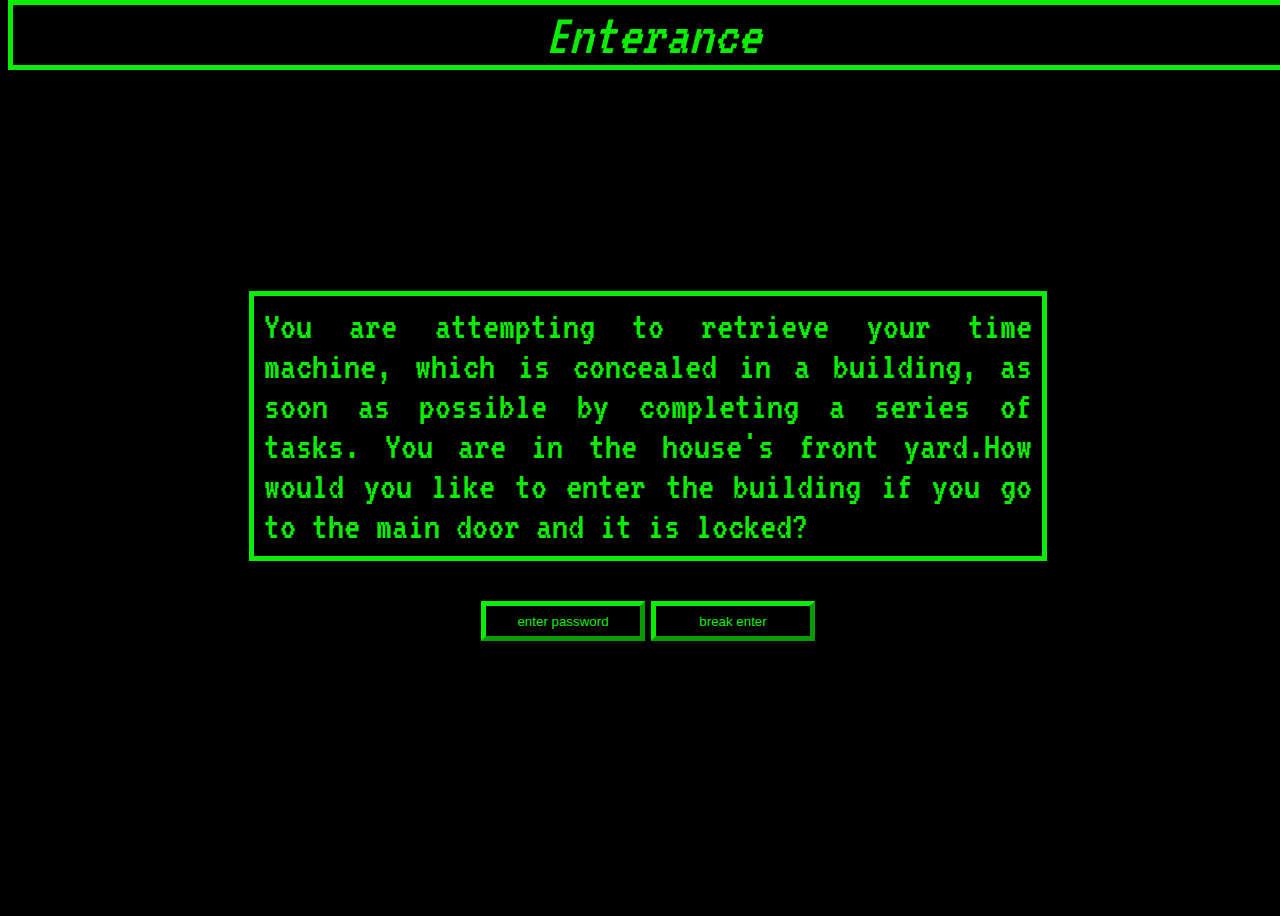
<file: enterance.html>
<!DOCTYPE html>
<html lang="en">
  <head>
   
    <link rel="stylesheet" type="text/css" href="enterance.css">
    <script src="enterance.js"></script>
    <meta charset="utf-8" />

  </head>
  <body id="body">
    <div id="typing-text">
      
    </div>
   
    <p id="para">You are attempting to retrieve your time machine, which is concealed in a building, as soon as possible by completing a series of tasks.
      You are in the house's front yard.How would you like to enter the building if you go to the main door and it is locked?</p>
    <div id="box">
    <button id="code" onclick="topage1()"> enter password</button>
    <button id="break" onclick="die()"> break enter</button>
    </div>

    
    <main>
    </main>
    
  </body>
</html>
</file>
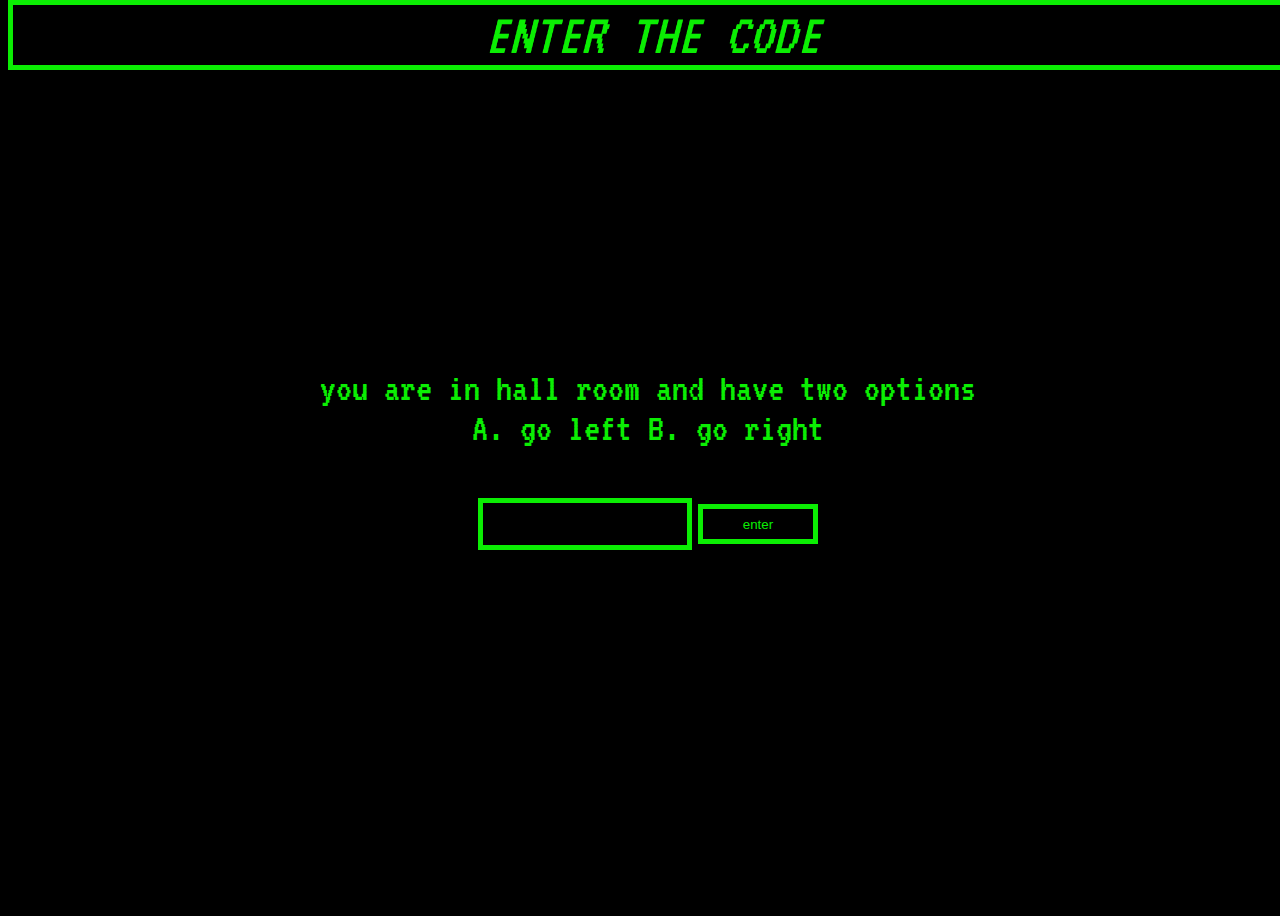
<file: hall.html>
<!DOCTYPE html>
<html lang="en">
  <head>
    <script src="hall.js"></script>
    <link rel="stylesheet" type="text/css" href="hall.css">
    <meta charset="utf-8" />

  </head>
  <body id="body">
    <div id="typing-text">
      
    </div>
<p id="p"> you are in hall room and have two options <br>A. go left     B. go right</p>    
 <div id="container">
<input type="text" id="input" >
<button type="submit" onclick="input()" onmouseover="hover()"  id="button">enter</button>  
</div> 



<script>

  
</script>
  </body>
</html>
</file>
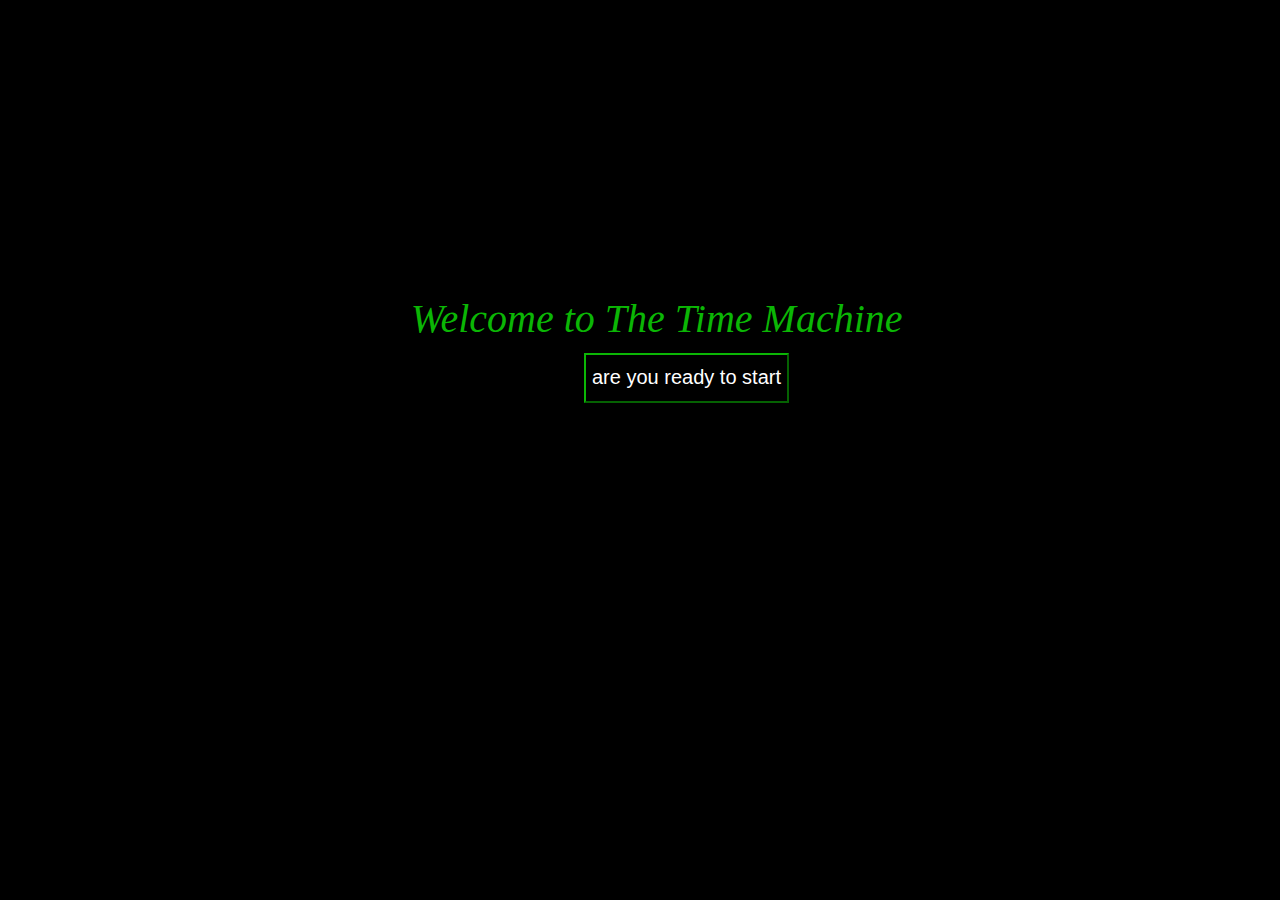
<file: start.html>
<!DOCTYPE html>
<html lang="en">
  <head>
   
    <link rel="stylesheet" type="text/css" href="start.css">
    <script src="start.js"></script>
    <meta charset="utf-8" />

  </head>
  <body id="body">
    <div id="typing-text">
      
    </div>
    <button id="typing-text1" onclick="topage2()">
        are you ready to start
    </button>
    
    
    <main>
    </main>
    
  </body>
</html>
</file>
<file: enterance.css>
@import url('https://fonts.googleapis.com/css2?family=VT323&display=swap');
#body{
 width: 100dvw;
 height: 100dvh;
 display: flex;
 
 border-color: crimson;
 border-width: 2px;
 background-size: cover;
 background-color: black;
 font-family: 'VT323', monospace;
 align-items: center;
 justify-content: center;
 flex-direction: column;
gap: 0px;

}
#box{
    background: none;
    width: fit-content;
    height: 64px ;
    align-self: center;

  
   
/*   
    transform: translate(-50%,-50%); */
    
    
    
    
}
#code{ 
    background:none;
    border-width: 5px;
    border-color: #0bee03;
    color: #0bee03;
    width: 164px;
    height: 40px;
  



}
#break
{ 
    background:none;
    border-width: 5px;
    border-color: #0bee03;
    color: #0bee03;
    width: 164px;
    height: 40px;
  


}
#typing-text
{  
    position: absolute;
    top: 0%;
    align-self: baseline;
   
  font-family: 'VT323', monospace;
 
    font-size: 60px;
    font-style:oblique;
    color: red;
    overflow: hidden;
    height: 80px;
    text-align: center;
    width:100%;
    
   
   

    
  
   
 }
 #typing-text::after {
    content: " Enterance"; 
    
    animation: typing 1s steps(20, end) ;
    display: inline-block;
    color: #0bee03;
    opacity: 100%;
    background-color: none;
    border: solid 5px  #0bee03;
    border-bottom: solid 5px  #0bee03;;
    
    width:100%;
    
   

  }
  @keyframes typing {
    from { width: 0;opacity: 0%; }
    to { width: 100%; opacity: 100%;} 
}
#para{
  
    width:60%;
    padding :10px;
    
    align-items: center;
    text-align: justify;
    color:#0bee03;
    font-size: 40px;
    border:solid #0bee03 5px;

}
::-webkit-scrollbar {
    display: none;
  }
</file>
<file: hall.css>
@import url('https://fonts.googleapis.com/css2?family=VT323&display=swap');
html{
    margin: 0%;
    padding: 0;
  }
  
body{
    background-color: black;
    width: 100vw;
    height:100vh;
    display: flex;
    flex-direction: column;
    justify-content: center;
    align-items: center;
    flex-wrap: wrap;
    font-family: 'VT323', monospace;
  }
  #container{
    width: fit-content;
    height: 100px;
   justify-content: center;
    align-items: center;
   
}

p{
    font-family: 'VT323', monospace;
    font-size: 40px;
    color: #0bee03;
    border: #0bee03 #000 solid 5px;
    padding: 10px;
    width: fit-content;

    text-align: center;
   
}
#button{
    height: 40px;
    width: 120px;
    background:none;
    color: #0bee03;
border: #0bee03 solid 5px;

}
#input{
width: 200px;
height: 40px;
color: #0bee03;
background:none;
border: #0bee03 solid 5px;
}
#typing-text
{ 
   
  font-family: 'VT323', monospace;
     position: absolute;
     top: 0%;
    font-size: 60px;
    font-style:oblique;
    color: red;
    overflow: hidden;
    height: 80px;
    text-align: center;
    width:100%;
    
   
   

    
  
   
 }
 #typing-text::after {
    content: " ENTER THE CODE"; 
    
    
    animation: typing 1s steps(20, end) ;
    display: inline-block;
    color: #0bee03;
    opacity: 100%;
    background-color: none;
    border: solid 5px  #0bee03;
    border-bottom: solid 5px  #0bee03;;
    
    width:100%;
    
   

  }
@keyframes typing {
    from { width: 0;opacity: 0%; }
    to { width: 100%; opacity: 100%;} 
}
::-webkit-scrollbar {
    display: none;
  }
  @media screen and (max-width:700px) and  (min-width:400px){

    p{
        width: 400px;
    }
     
    }
</file>
<file: start.css>
#body{
    width: 100%;
    height: 100%;
    background-color: rgb(0, 0, 0)
}
#typing-text{
    font-size: 40px;
    font-style:oblique;
    color: red;
    overflow: hidden;
    height: 50px;
    
   margin-left: 51%;
   margin-top: 25%;
   transform: translate(-50%,-50%);
   width: 500px;
   
}
#typing-text::after {
    content: "  Welcome to The Time Machine Heist."; /* Use a pipe character as the cursor */
    display: inline-block;
    animation: typing 1s steps(20, end) ;
    
    color: #0bb605;
    opacity: 100%;

  }
@keyframes typing {
    from { width: 0;opacity: 0%; }
    to { width: 100%; opacity: 100%;}
  }

  #typing-text1{
    font-size: 20px;
    background-color: black;
    
    font-style:normal;
    color: white;
    overflow: hidden;
    height: 50px;
    
   margin-left: 45%;
   margin-top:-20px;
   animation:fade 2s steps(1,end) ;
   border-color: #0bb605;
   display: inline;
  
}

@keyframes fade {
    from{opacity: 0%;}
    to{opacity: 100%;
    }
    
}

@keyframes slide {
    0%   {background-color:red; }
  25%  {background-color:yellow;}
  50%  {background-color:blue; }
  75%  {background-color:green;}
  100% {background-color:red; }
    
}
#typing-text1:hover{
    animation: slide;
    animation-duration: 1s;
    animation-iteration-count: infinite;
    
}
</file>
